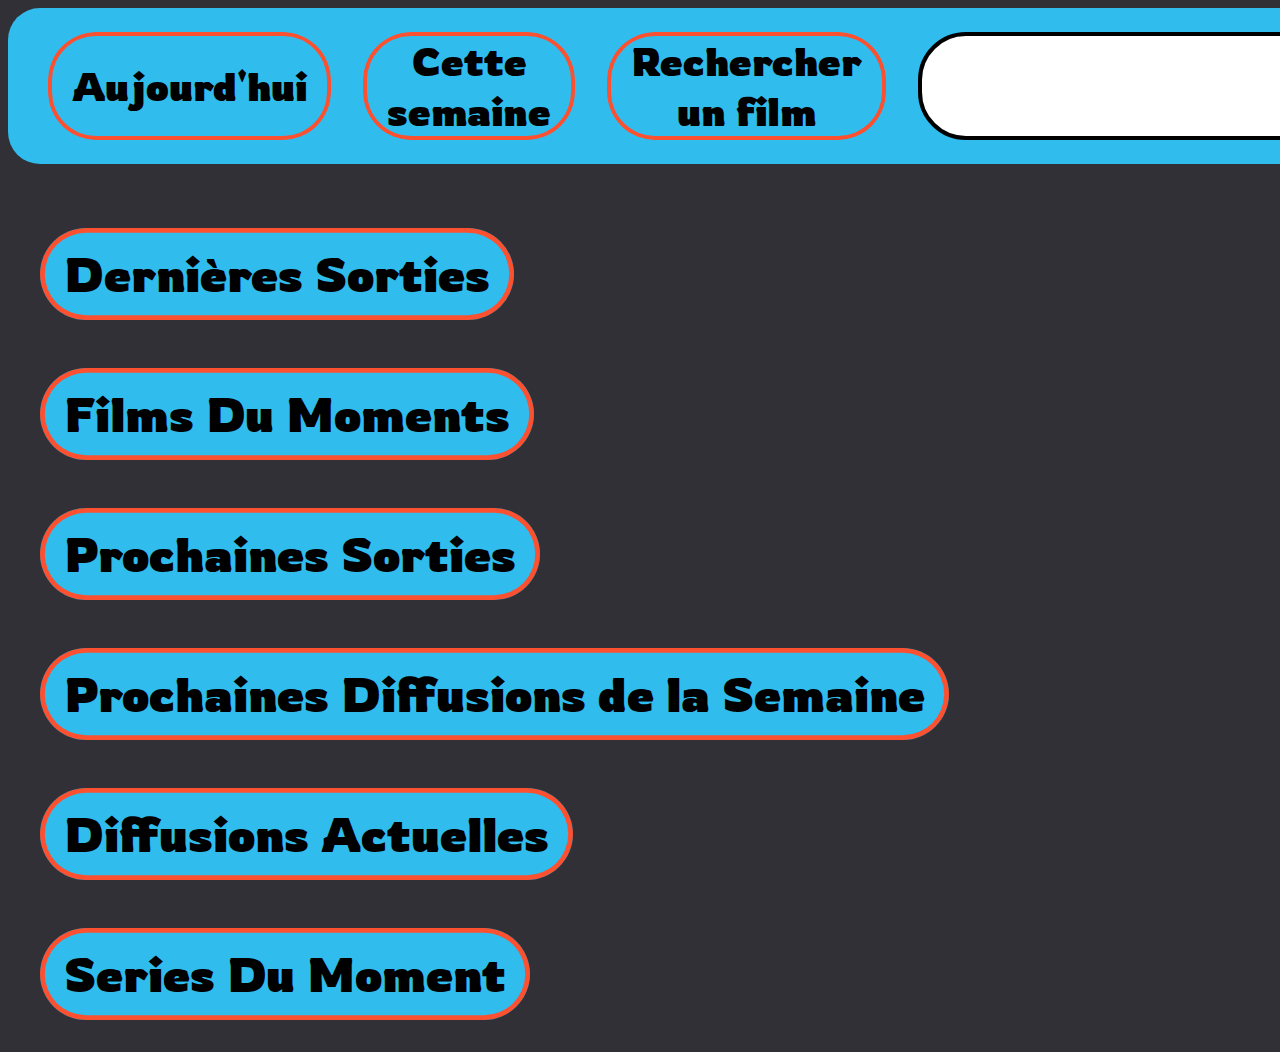
<file: index.html>
<!DOCTYPE html>
<html lang="fr">

<head>
    <meta charset="UTF-8">
    <meta name="viewport" content="width=device-width, initial-scale=1.0">
    <link rel="preconnect" href="https://fonts.googleapis.com">
    <link rel="preconnect" href="https://fonts.gstatic.com" crossorigin>
    <link href="https://fonts.googleapis.com/css2?family=Rowdies&display=swap" rel="stylesheet">
    <link rel="stylesheet" href="https://cdn.jsdelivr.net/npm/bootstrap-icons@1.11.1/font/bootstrap-icons.css">
    <link rel="stylesheet" href="assets/style/style.css">
    <title>IMDB</title>
</head>

<body>
    <div class="barreDeRecherche">

        <button>
            Aujourd'hui
        </button>
        <button>
            Cette semaine
        </button>
        <button id="rechercher">
            Rechercher un film
        </button>
        <input type="search" name="" id="barreDeRecherche">
        <label for="barreDeRecherche"></label>
    </div>


    <div class="block">
        <!-- Tous les films -->
    </div>

    <div class="blockDeFilm">
        <a href="latest.html">
            <button class="categorieRating">Dernières Sorties </button>
        </a>
        <div class="latest">
            <!-- Dernieres sorties ( Now Playing ) -->
        </div>

        <button class="categorieRating">Films Du Moments </button>
        <div class="popularFilm">
            <!-- Film Populaire ( Popular ) -->
        </div>

        <button class="categorieRating">Prochaines Sorties </button>
        <div class="upComing">
            <!-- Prochaines Sortie ( Upcoming ) -->
        </div>
    </div>

    <div class="blockDeSeries">
        <button class="categorieRating">Prochaines Diffusions de la Semaine </button>
        <div class="onTheAir">
            <!-- Prochaines diffusions ( On The Air  ) -->
        </div>

        <button class="categorieRating">Diffusions Actuelles </button>
        <div class="airingToday">
            <!-- Diffusions Actuelles ( Airing Today ) -->
        </div>

        <button class="categorieRating">Series Du Moment </button>
        <div class="popularSeries">
            <!-- Series Populaires ( Upcoming ) -->
        </div>
    </div>
    

    <script type="module" src="assets/script/script.js"></script>
</body>

</html>
</file>
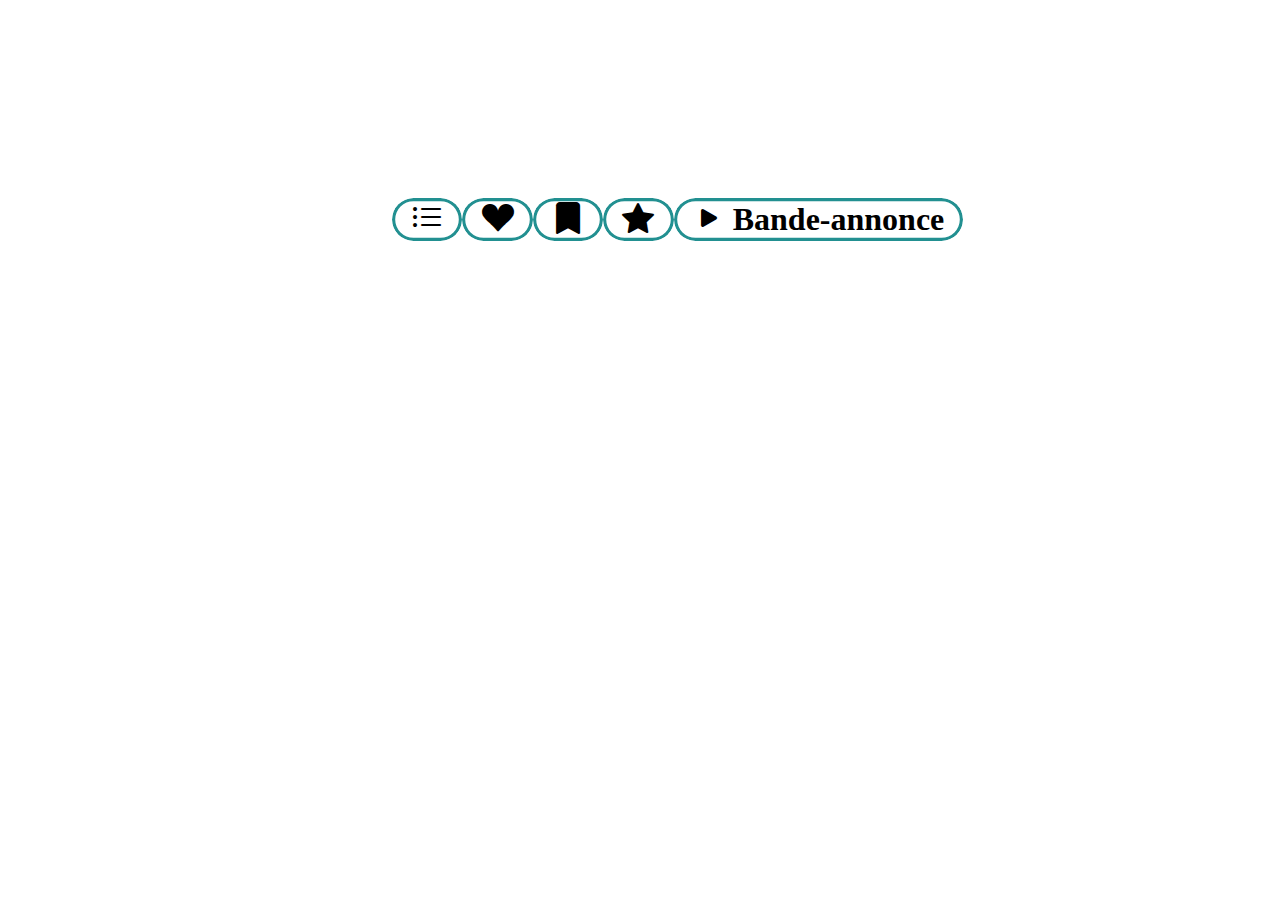
<file: movie.html>
<!DOCTYPE html>
<html lang="fr">

<head>
    <meta charset="UTF-8">
    <meta name="viewport" content="width=device-width, initial-scale=1.0">
    <link rel="stylesheet" href="https://cdn.jsdelivr.net/npm/bootstrap-icons@1.11.1/font/bootstrap-icons.css">
    <link rel="stylesheet" href="/assets/style/movie.css">
    <title>Fiche Technique du Film </title>
</head>

<body>

    <div class="imgEtInfoFilm">

         <div id="imgFilm">
            <img id="imageFilm"/>
         </div>

         <div id="infoFilm">

            <h1 id="titreFilm">
                
            </h1>

            <span id="dateGenreEtDuree">

                <p id="date"></p>
                <p id="genre"></p>

            </span>

            <h2 id="note">
                
            </h2>

            <div class="bandeAnnonceIcons ">

                <button class="icon">
                    <i class="bi bi-list-ul"></i>
                </button>

                <button class="icon">
                    <i class="bi bi-suit-heart-fill"></i>
                </button>

                <button class="icon">
                    <i class="bi bi-bookmark-fill"></i>
                </button>

                <button class="icon">
                    <i class="bi bi-star-fill"></i>
                </button>
                <div class="btnBandeAnnonce">
                    <button class="icon">
                        <i id="btnPlay" class="bi bi-play-fill"> </i>
                        Bande-annonce
                    </button>
                </div>

            </div>

            <span id="synopsis">
                
            </span>

         </div>

    </div>








    <script src="assets/script/movie.js"></script>
</body>

</html>
</file>
<file: assets/style/style.css>
body {
  background: #303036;
  font-family: "Rowdies", sans-serif;
}
body button {
  border-radius: 3rem;
  --c: #FC5130;
  /* the color*/
  box-shadow: 0 0 0 0.1em inset var(--c);
  --_g: linear-gradient(var(--c) 0 0) no-repeat;
  background: var(--_g) calc(var(--_p, 0%) - 100%) 0%, var(--_g) calc(200% - var(--_p, 0%)) 0%, var(--_g) calc(var(--_p, 0%) - 100%) 100%, var(--_g) calc(200% - var(--_p, 0%)) 100%;
  background-size: 50.5% calc(var(--_p, 0%) / 2 + 0.5%);
  outline-offset: 0.1em;
  transition: background-size 0.4s, background-position 0s 0.4s;
}
body button:hover {
  --_p: 100%;
  transition: background-position 0.4s, background-size 0s;
}
body button:active {
  box-shadow: 0 0 9000000000q inset rgba(0, 0, 0, 0.6);
  background-color: var(--c);
  color: #fff;
}
body button {
  font-family: "Rowdies", sans-serif;
  font-size: 2.5rem;
  cursor: pointer;
  padding: 0.1em 0.6em;
  font-weight: bold;
  border: none;
  margin: 0 1rem;
}
body .barreDeRecherche {
  display: flex;
  width: -moz-fit-content;
  width: fit-content;
  margin: 0 auto;
  background-color: #30BCED;
  padding: 1.5rem;
  border-radius: 2rem;
  margin-bottom: 2.5rem;
}
body .barreDeRecherche #rechercher {
  font-family: "Rowdies", sans-serif;
  font-size: 2.5rem;
  cursor: pointer;
  padding: 0.1em 0.6em;
  font-weight: bold;
  border: none;
  border-radius: 3rem;
  --c: #FC5130;
  box-shadow: 0 0 0 0.1em inset var(--c);
  --_g: linear-gradient(var(--c) 0 0) no-repeat;
  background: var(--_g) calc(var(--_p, 0%) - 100%) 0%, var(--_g) calc(200% - var(--_p, 0%)) 0%, var(--_g) calc(var(--_p, 0%) - 100%) 100%, var(--_g) calc(200% - var(--_p, 0%)) 100%;
  background-size: 50.5% calc(var(--_p, 0%) / 2 + 0.5%);
  outline-offset: 0.1em;
  transition: background-size 0.4s, background-position 0s 0.4s;
}
body .barreDeRecherche #barreDeRecherche {
  font-family: "PT Serif", serif;
  font-size: 2.5rem;
  cursor: pointer;
  padding: 0.1em 0.6em;
  font-weight: bold;
  border-radius: 3rem;
  border: solid 0.3rem;
  margin: 0 1rem;
}
body .block {
  display: flex;
  flex-direction: row;
  justify-content: space-around;
  width: -moz-fit-content;
  width: fit-content;
  background-color: #30BCED;
}
body .block #affiche {
  display: flex;
  flex-direction: column;
  width: -moz-fit-content;
  width: fit-content;
  border-radius: 1rem;
  padding: 1rem;
}
body .block #affiche h1 {
  background-color: #FC5130;
  border-radius: 1rem;
  padding: 1rem;
  margin: 0;
  width: 336px;
  align-self: center;
  text-align: center;
}
body .block #affiche .dateEtVote {
  display: flex;
  justify-content: center;
}
body .block #affiche .dateEtVote h2 {
  background-color: #FC5130;
  border-radius: 1rem;
  padding: 1rem;
  margin: 0;
  width: -moz-fit-content;
  width: fit-content;
  margin-left: 1rem;
  text-align: center;
}
body .block #affiche .dateEtVote #release_date {
  font-weight: bold;
  font-size: 1.5rem;
  background-color: #FC5130;
  border-radius: 1rem;
  padding: 1rem;
  width: -moz-fit-content;
  width: fit-content;
  text-align: center;
}
body .block #affiche #photoEtPlus {
  display: flex;
  flex-direction: column;
  width: -moz-fit-content;
  width: fit-content;
  margin: 1.5rem;
  padding: 0.5rem;
  border-radius: 2rem;
  position: relative;
}
body .block #affiche #photoEtPlus img {
  border-radius: 2rem;
  cursor: pointer;
  width: 20rem;
  height: 28rem;
  background-color: #FC5130;
  padding: 0.5rem;
}
body .block #affiche #photoEtPlus #btnPlus {
  font-size: 1.5rem;
  width: -moz-fit-content;
  width: fit-content;
  position: absolute;
  top: 3rem;
  right: 2rem;
}
body .block #affiche .invisible {
  display: none;
}
body .blockDeFilm .categorieRating {
  font-size: 3rem;
  background-color: #30BCED;
  width: -moz-fit-content;
  width: fit-content;
  padding: 1rem 1.5rem;
  border-radius: 3rem;
  margin: 1.5rem;
  margin-left: 2rem;
}
body .blockDeFilm .latest {
  display: flex;
  flex-direction: row;
  justify-content: space-around;
  width: -moz-fit-content;
  width: fit-content;
  overflow: hidden;
  background-color: #FC5130;
}
body .blockDeFilm .latest .enSavoirPlus {
  margin: 1.5rem;
  padding: 0.5rem;
  background-color: #30BCED;
  border-radius: 2rem;
  position: relative;
}
body .blockDeFilm .latest .enSavoirPlus img {
  border-radius: 2rem;
  cursor: pointer;
  width: 20rem;
  height: 28rem;
  padding: 0.5rem;
}
body .blockDeFilm .latest .enSavoirPlus #btnPlusInfo {
  font-size: 1.5rem;
  width: -moz-fit-content;
  width: fit-content;
  position: absolute;
  top: 3rem;
  right: 2rem;
}
body .blockDeFilm .popularFilm {
  display: flex;
  flex-direction: row;
  justify-content: space-around;
  width: -moz-fit-content;
  width: fit-content;
  background-color: #FC5130;
}
body .blockDeFilm .popularFilm .enSavoirPlus {
  margin: 1.5rem;
  padding: 0.5rem;
  background-color: #30BCED;
  border-radius: 2rem;
  position: relative;
}
body .blockDeFilm .popularFilm .enSavoirPlus img {
  border-radius: 2rem;
  cursor: pointer;
  width: 20rem;
  height: 28rem;
  padding: 0.5rem;
}
body .blockDeFilm .popularFilm .enSavoirPlus #btnPlusInfo {
  font-size: 1.5rem;
  width: -moz-fit-content;
  width: fit-content;
  position: absolute;
  top: 3rem;
  right: 2rem;
}
body .blockDeFilm .upComing {
  display: flex;
  flex-direction: row;
  justify-content: space-around;
  width: -moz-fit-content;
  width: fit-content;
  overflow: hidden;
  background-color: #FC5130;
}
body .blockDeFilm .upComing .enSavoirPlus {
  margin: 1.5rem;
  padding: 0.5rem;
  background-color: #30BCED;
  border-radius: 2rem;
  position: relative;
}
body .blockDeFilm .upComing .enSavoirPlus img {
  border-radius: 2rem;
  cursor: pointer;
  width: 20rem;
  height: 28rem;
  padding: 0.5rem;
}
body .blockDeFilm .upComing .enSavoirPlus #btnPlusInfo {
  font-size: 1.5rem;
  width: -moz-fit-content;
  width: fit-content;
  position: absolute;
  top: 3rem;
  right: 2rem;
}
body .blockDeSeries .categorieRating {
  font-size: 3rem;
  background-color: #30BCED;
  width: -moz-fit-content;
  width: fit-content;
  padding: 1rem 1.5rem;
  border-radius: 3rem;
  margin: 1.5rem;
  margin-left: 2rem;
}
body .blockDeSeries .onTheAir {
  display: flex;
  flex-direction: row;
  justify-content: space-around;
  width: -moz-fit-content;
  width: fit-content;
  overflow: hidden;
  background-color: #FC5130;
  border: none;
}
body .blockDeSeries .onTheAir .enSavoirPlus {
  margin: 1.5rem;
  padding: 0.5rem;
  background-color: #30BCED;
  border-radius: 2rem;
  position: relative;
}
body .blockDeSeries .onTheAir .enSavoirPlus img {
  border-radius: 2rem;
  cursor: pointer;
  width: 20rem;
  height: 28rem;
  padding: 0.5rem;
}
body .blockDeSeries .onTheAir .enSavoirPlus #btnPlusInfo {
  font-size: 1.5rem;
  width: -moz-fit-content;
  width: fit-content;
  position: absolute;
  top: 3rem;
  right: 2rem;
}
body .blockDeSeries .airingToday {
  display: flex;
  flex-direction: row;
  justify-content: space-around;
  width: -moz-fit-content;
  width: fit-content;
  overflow: hidden;
  background-color: #FC5130;
}
body .blockDeSeries .airingToday .enSavoirPlus {
  margin: 1.5rem;
  padding: 0.5rem;
  background-color: #30BCED;
  border-radius: 2rem;
  position: relative;
}
body .blockDeSeries .airingToday .enSavoirPlus img {
  border-radius: 2rem;
  cursor: pointer;
  width: 20rem;
  height: 28rem;
  padding: 0.5rem;
}
body .blockDeSeries .airingToday .enSavoirPlus #btnPlusInfo {
  font-size: 1.5rem;
  width: -moz-fit-content;
  width: fit-content;
  position: absolute;
  top: 3rem;
  right: 2rem;
}
body .blockDeSeries .popularSeries {
  display: flex;
  flex-direction: row;
  justify-content: space-around;
  width: -moz-fit-content;
  width: fit-content;
  overflow: hidden;
  background-color: #FC5130;
}
body .blockDeSeries .popularSeries .enSavoirPlus {
  margin: 1.5rem;
  padding: 0.5rem;
  background-color: #30BCED;
  border-radius: 2rem;
  position: relative;
}
body .blockDeSeries .popularSeries .enSavoirPlus img {
  border-radius: 2rem;
  cursor: pointer;
  width: 20rem;
  height: 28rem;
  padding: 0.5rem;
}
body .blockDeSeries .popularSeries .enSavoirPlus #btnPlusInfo {
  font-size: 1.5rem;
  width: -moz-fit-content;
  width: fit-content;
  position: absolute;
  top: 3rem;
  right: 2rem;
}/*# sourceMappingURL=style.css.map */
</file>
<file: assets/style/movie.css>
body .imgEtInfoFilm {
  display: flex;
  align-items: flex-start;
}
body .imgEtInfoFilm #imgFilm #imageFilm {
  width: 20rem;
  margin: 2rem;
  border-radius: 2rem;
}
body .imgEtInfoFilm #infoFilm {
  display: flex;
  flex-direction: column;
}
body .imgEtInfoFilm #infoFilm #titreFilm {
  color: black;
  font-size: 64px;
}
body .imgEtInfoFilm #infoFilm #dateGenreEtDuree {
  display: flex;
  flex-direction: row;
  font-size: 32px;
  font-weight: bold;
  width: -moz-fit-content;
  width: fit-content;
  margin-left: 2rem;
}
body .imgEtInfoFilm #infoFilm #dateGenreEtDuree #date {
  color: black;
  margin-right: 1rem;
}
body .imgEtInfoFilm #infoFilm #dateGenreEtDuree #genre {
  color: black;
  margin-left: 1rem;
}
body .imgEtInfoFilm #infoFilm #dateGenreEtDuree #duree {
  color: black;
}
body .imgEtInfoFilm #infoFilm #note {
  color: black;
}
body .imgEtInfoFilm #infoFilm #synopsis {
  display: flex;
  color: black;
}
body .imgEtInfoFilm #infoFilm .bandeAnnonceIcons {
  display: flex;
  flex-direction: row;
}
body .imgEtInfoFilm #infoFilm .bandeAnnonceIcons .icon {
  border-radius: 3rem;
  --c: #229091;
  /* the color*/
  box-shadow: 0 0 0 0.1em inset var(--c);
  --_g: linear-gradient(var(--c) 0 0) no-repeat;
  background: var(--_g) calc(var(--_p, 0%) - 100%) 0%, var(--_g) calc(200% - var(--_p, 0%)) 0%, var(--_g) calc(var(--_p, 0%) - 100%) 100%, var(--_g) calc(200% - var(--_p, 0%)) 100%;
  background-size: 50.5% calc(var(--_p, 0%) / 2 + 0.5%);
  outline-offset: 0.1em;
  transition: background-size 0.4s, background-position 0s 0.4s;
}
body .imgEtInfoFilm #infoFilm .bandeAnnonceIcons icon:hover {
  --_p: 100%;
  transition: background-position 0.4s, background-size 0s;
}
body .imgEtInfoFilm #infoFilm .bandeAnnonceIcons icon:active {
  box-shadow: 0 0 9000000000q inset rgba(0, 0, 0, 0.6);
  background-color: var(--c);
  color: #fff;
}
body .imgEtInfoFilm #infoFilm .bandeAnnonceIcons .icon {
  font-family: "PT Serif", serif;
  font-size: 2rem;
  cursor: pointer;
  padding: 0.1em 0.6em;
  font-weight: bold;
  border: none;
}/*# sourceMappingURL=movie.css.map */
</file>
